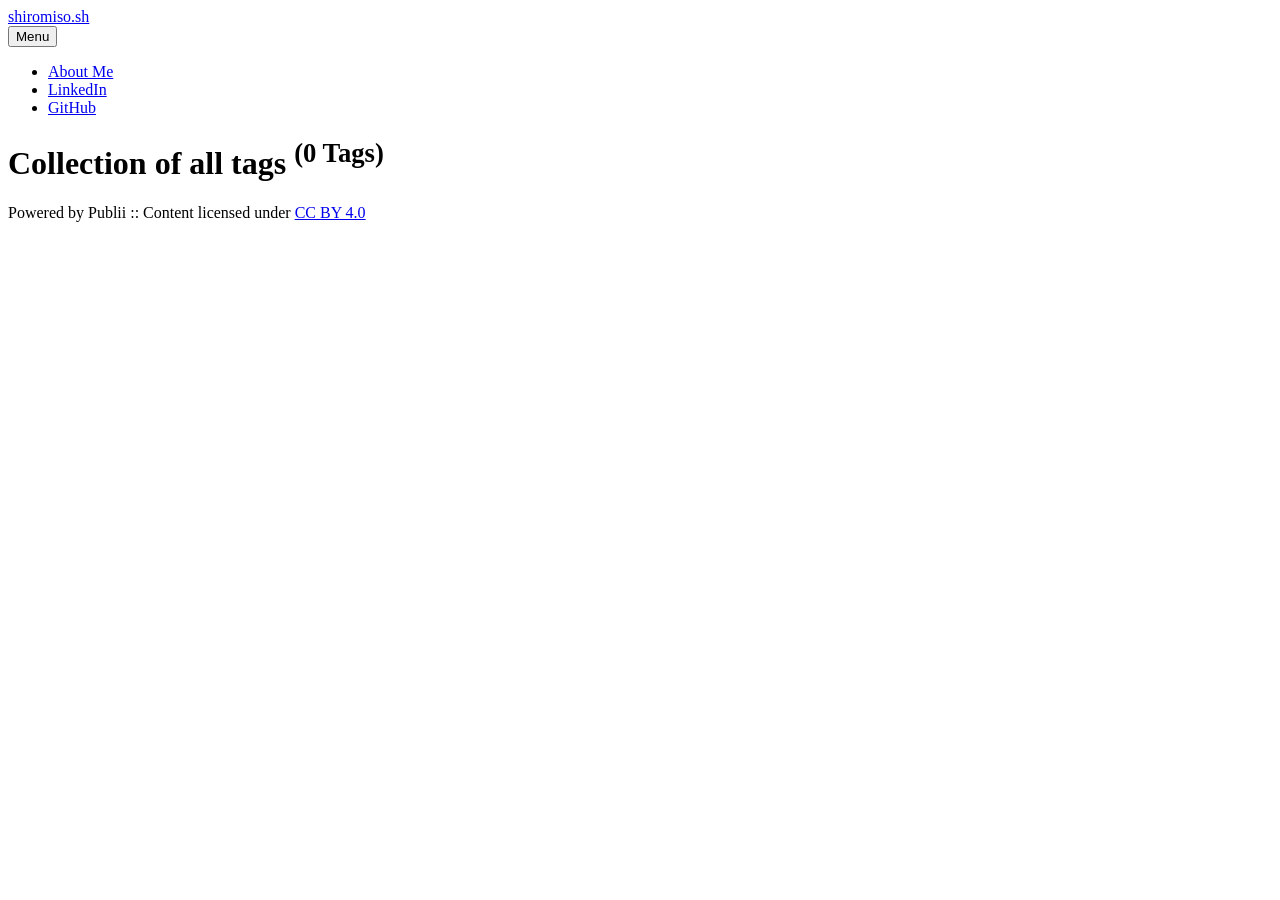
<file: tags/index.html>
<!DOCTYPE html><html lang="en-gb"><head><meta charset="utf-8"><meta http-equiv="X-UA-Compatible" content="IE=edge"><meta name="viewport" content="width=device-width,initial-scale=1"><title>All tags - shiromiso.sh</title><meta name="robots" content="noindex, follow"><meta name="generator" content="Publii Open-Source CMS for Static Site"><link rel="alternate" type="application/atom+xml" href="https://shiromiso.sh/feed.xml" title="shiromiso.sh - RSS"><link rel="alternate" type="application/json" href="https://shiromiso.sh/feed.json" title="shiromiso.sh - JSON"><meta property="og:title" content="shiromiso.sh"><meta property="og:site_name" content="shiromiso.sh"><meta property="og:description" content=""><meta property="og:url" content="https://shiromiso.sh/tags/"><meta property="og:type" content="website"><link rel="stylesheet" href="https://shiromiso.sh/assets/css/style.css?v=e372b048ca000fdef4985f5d646d6aa0"><script type="application/ld+json">{"@context":"http://schema.org","@type":"Organization","name":"shiromiso.sh","url":"https://shiromiso.sh/"}</script><noscript><style>img[loading] {
                    opacity: 1;
                }</style></noscript></head><body class="tags-template"><div class="container"><header class="header"><div class="header__logo"><a class="logo" href="https://shiromiso.sh/">shiromiso.sh</a></div><nav class="navbar js-navbar"><button class="navbar__toggle js-toggle" aria-label="Menu" aria-haspopup="true" aria-expanded="false"><span class="navbar__toggle-box"><span class="navbar__toggle-inner">Menu</span></span></button><ul class="navbar__menu"><li><a href="https://shiromiso.sh/about.html" target="_self">About Me</a></li><li><a href="https://www.linkedin.com/in/shiromiso/" target="_blank">LinkedIn</a></li><li><a href="https://github.com/shiromiso" target="_blank">GitHub</a></li></ul></nav></header><main class="content page page--tags"><div class="content page"><div class="page__header"><h1 class="h2 page__title">Collection of all tags <sup>(0 Tags)</sup></h1></div><ul class="list"></ul></div></main><footer class="footer"><div class="footer__inner"><div class="footer__copyright"><p>Powered by Publii :: Content licensed under <a href="https://github.com/shiromiso/shiromiso.github.io/blob/main/LICENSE.md" target="_blank" rel="noopener">CC BY 4.0</a></p></div></div></footer></div><script defer="defer" src="https://shiromiso.sh/assets/js/scripts.min.js?v=c2232aa7558e9517946129d2a1b8c770"></script><script>window.publiiThemeMenuConfig={mobileMenuMode:'sidebar',animationSpeed:300,submenuWidth: 'auto',doubleClickTime:500,mobileMenuExpandableSubmenus:true,relatedContainerForOverlayMenuSelector:'.top'};</script><script>var images = document.querySelectorAll('img[loading]');
        for (var i = 0; i < images.length; i++) {
            if (images[i].complete) {
                images[i].classList.add('is-loaded');
            } else {
                images[i].addEventListener('load', function () {
                    this.classList.add('is-loaded');
                }, false);
            }
        }</script></body></html>
</file>
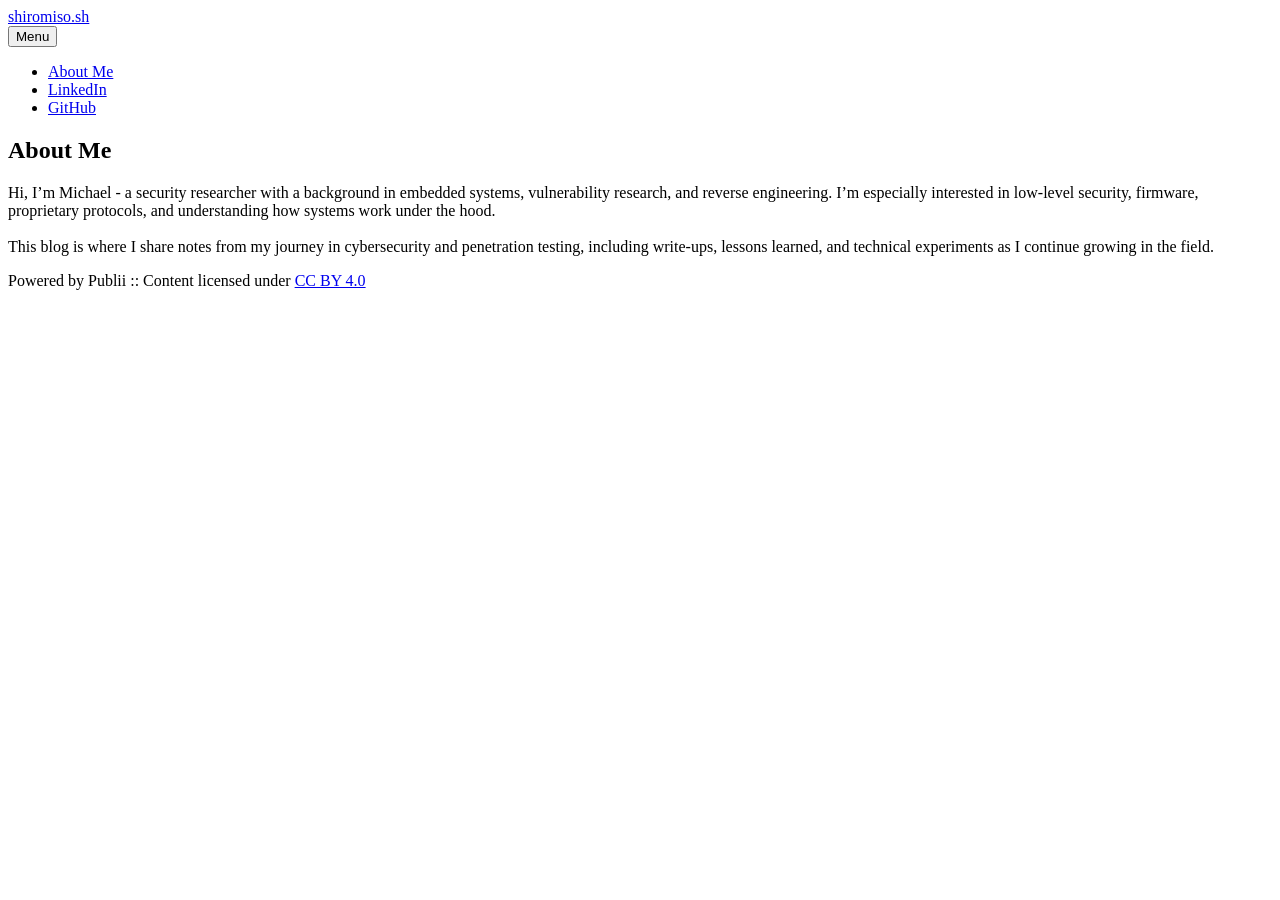
<file: about.html>
<!DOCTYPE html><html lang="en-gb"><head><meta charset="utf-8"><meta http-equiv="X-UA-Compatible" content="IE=edge"><meta name="viewport" content="width=device-width,initial-scale=1"><title>About Me - shiromiso.sh</title><meta name="description" content="Hi, I’m Michael - a security researcher with a background in embedded systems, vulnerability research, and reverse engineering. I’m especially interested in low-level security, firmware, proprietary protocols, and understanding how systems work under the hood. This blog is where I share notes from my journey in cybersecurity and penetration testing,&hellip;"><meta name="generator" content="Publii Open-Source CMS for Static Site"><link rel="canonical" href="https://shiromiso.sh/about.html"><link rel="alternate" type="application/atom+xml" href="https://shiromiso.sh/feed.xml" title="shiromiso.sh - RSS"><link rel="alternate" type="application/json" href="https://shiromiso.sh/feed.json" title="shiromiso.sh - JSON"><meta property="og:title" content="About Me"><meta property="og:site_name" content="shiromiso.sh"><meta property="og:description" content="Hi, I’m Michael - a security researcher with a background in embedded systems, vulnerability research, and reverse engineering. I’m especially interested in low-level security, firmware, proprietary protocols, and understanding how systems work under the hood. This blog is where I share notes from my journey in cybersecurity and penetration testing,&hellip;"><meta property="og:url" content="https://shiromiso.sh/about.html"><meta property="og:type" content="article"><link rel="stylesheet" href="https://shiromiso.sh/assets/css/style.css?v=e372b048ca000fdef4985f5d646d6aa0"><script type="application/ld+json">{"@context":"http://schema.org","@type":"Article","mainEntityOfPage":{"@type":"WebPage","@id":"https://shiromiso.sh/about.html"},"headline":"About Me","datePublished":"2026-03-16T02:11+02:00","dateModified":"2026-03-16T02:16+02:00","description":"Hi, I’m Michael - a security researcher with a background in embedded systems, vulnerability research, and reverse engineering. I’m especially interested in low-level security, firmware, proprietary protocols, and understanding how systems work under the hood. This blog is where I share notes from my journey in cybersecurity and penetration testing,&hellip;","author":{"@type":"Person","name":"shiromiso","url":"https://shiromiso.sh/authors/shiromiso/"},"publisher":{"@type":"Organization","name":"shiromiso"}}</script><noscript><style>img[loading] {
                    opacity: 1;
                }</style></noscript></head><body class="page-template"><div class="container"><header class="header"><div class="header__logo"><a class="logo" href="https://shiromiso.sh/">shiromiso.sh</a></div><nav class="navbar js-navbar"><button class="navbar__toggle js-toggle" aria-label="Menu" aria-haspopup="true" aria-expanded="false"><span class="navbar__toggle-box"><span class="navbar__toggle-inner">Menu</span></span></button><ul class="navbar__menu"><li class="active"><a href="https://shiromiso.sh/about.html" target="_self">About Me</a></li><li><a href="https://www.linkedin.com/in/shiromiso/" target="_blank">LinkedIn</a></li><li><a href="https://github.com/shiromiso" target="_blank">GitHub</a></li></ul></nav></header><main class="content page"><article class="post"><header><h1 class="post__title">About Me</h1></header><div class="post__entry"><p>Hi, I’m Michael - a security researcher with a background in embedded systems, vulnerability research, and reverse engineering. I’m especially interested in low-level security, firmware, proprietary protocols, and understanding how systems work under the hood.<br><br>This blog is where I share notes from my journey in cybersecurity and penetration testing, including write-ups, lessons learned, and technical experiments as I continue growing in the field.</p></div></article></main><footer class="footer"><div class="footer__inner"><div class="footer__copyright"><p>Powered by Publii :: Content licensed under <a href="https://github.com/shiromiso/shiromiso.github.io/blob/main/LICENSE.md" target="_blank" rel="noopener">CC BY 4.0</a></p></div></div></footer></div><script defer="defer" src="https://shiromiso.sh/assets/js/scripts.min.js?v=c2232aa7558e9517946129d2a1b8c770"></script><script>window.publiiThemeMenuConfig={mobileMenuMode:'sidebar',animationSpeed:300,submenuWidth: 'auto',doubleClickTime:500,mobileMenuExpandableSubmenus:true,relatedContainerForOverlayMenuSelector:'.top'};</script><script>var images = document.querySelectorAll('img[loading]');
        for (var i = 0; i < images.length; i++) {
            if (images[i].complete) {
                images[i].classList.add('is-loaded');
            } else {
                images[i].addEventListener('load', function () {
                    this.classList.add('is-loaded');
                }, false);
            }
        }</script></body></html>
</file>
